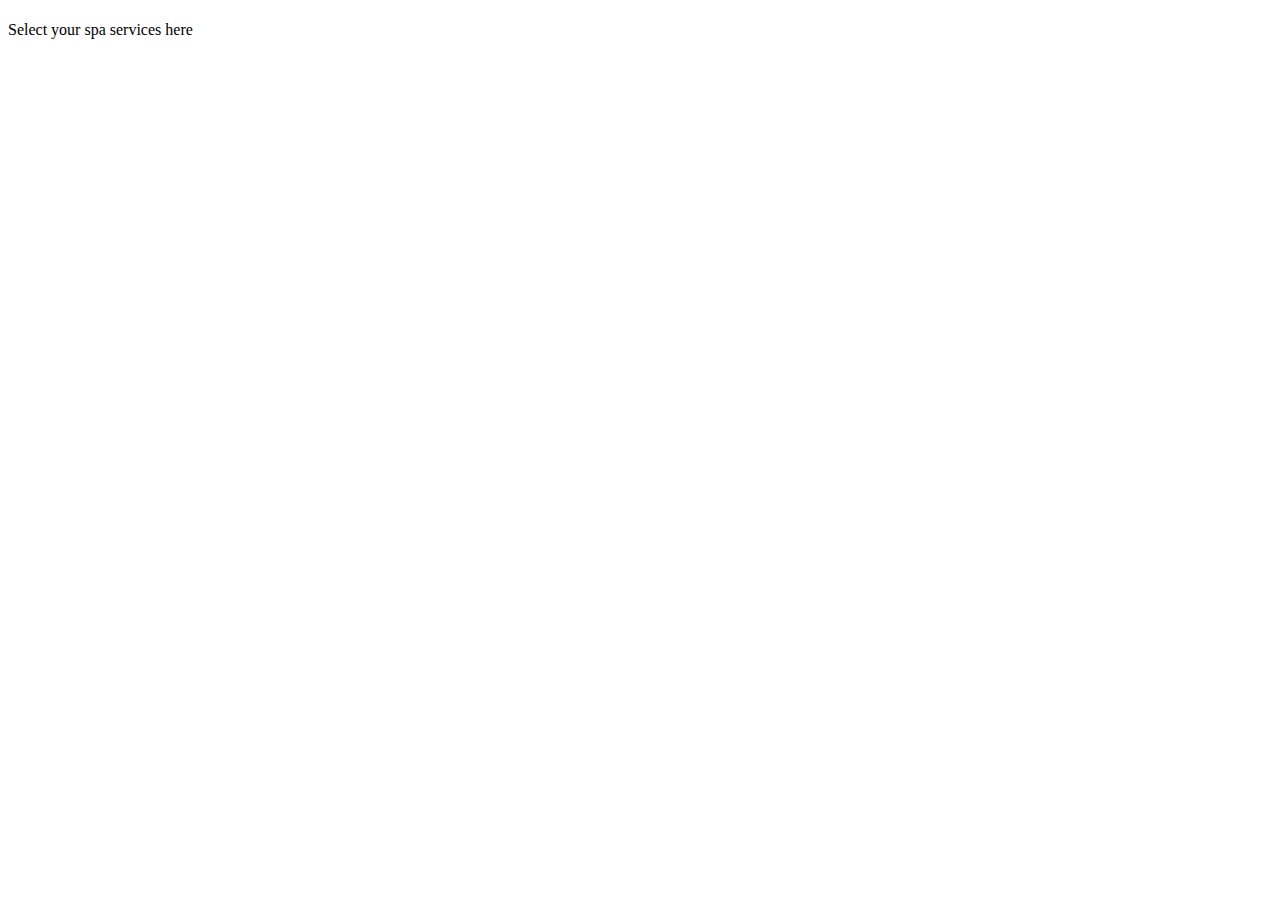
<file: src/main/resources/templates/user/index.html>
<!DOCTYPE html>
<html lang="en" xmlns:th="https://www.thymeleaf.org/">
<link rel="stylesheet" th:href="@{/styles.css}"/>
<head>
    <meta charset="UTF-8">
    <title></title>
</head>
<body>
<h1 th:text="'Welcome, ' + ${user.username}"></h1>
<a th:href="@{/}">
    Select your spa services here
</a>
</body>
</html>
</file>
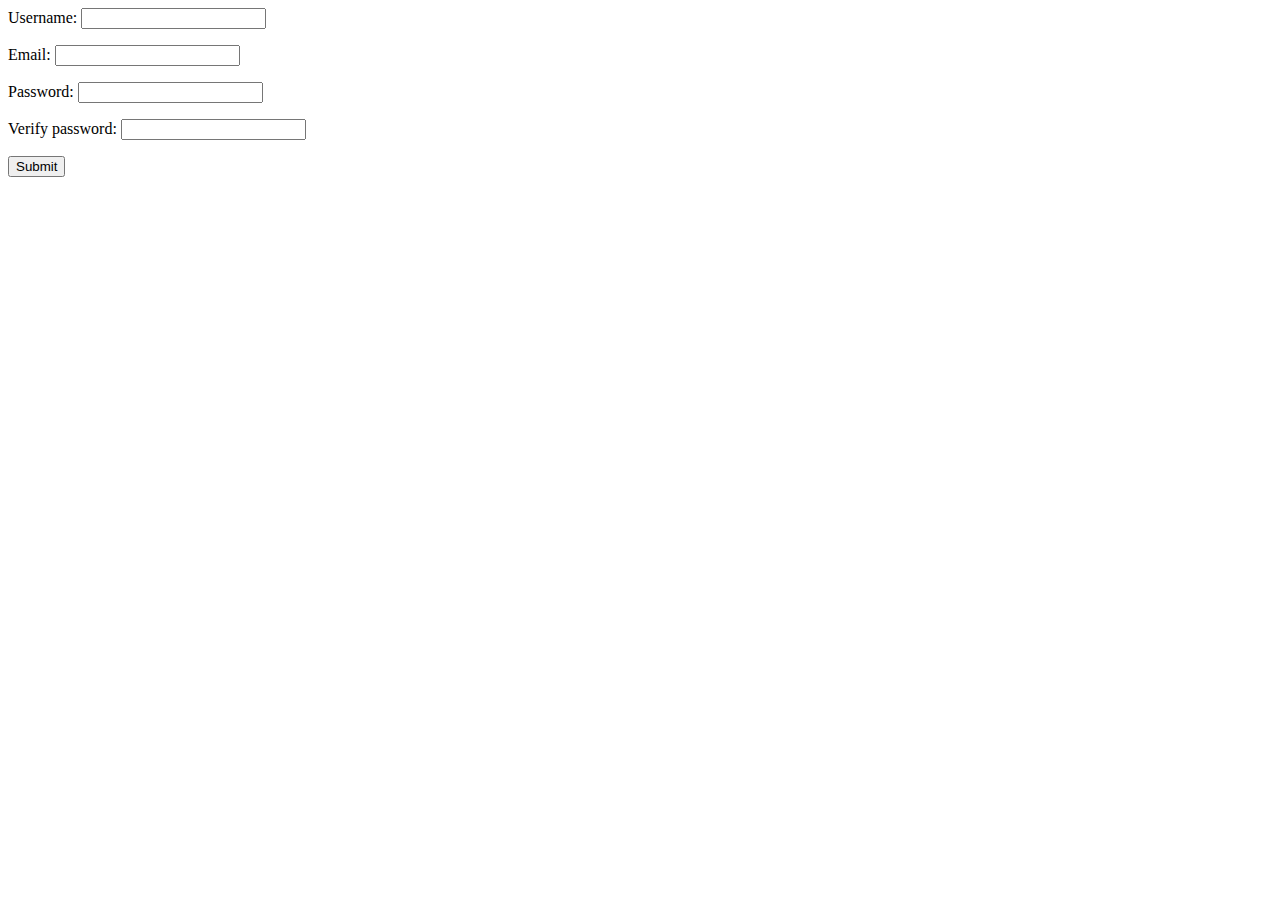
<file: src/main/resources/templates/user/add.html>
<!DOCTYPE html>
<html lang="en" xmlns:th="https://www.thymeleaf.org/">
<link rel="stylesheet" th:href="@{/styles.css}"/>
<head>
    <meta charset="UTF-8">
    <title></title>
</head>
<body>
<form method="post" action="/user">
    <div>
        <label>Username:
            <input type= "text" th:field="*{user.username}"/>
        </label>
        <p class="error" th:errors="*{user.username}"></p>
    </div>

    <div>
        <label>Email:
            <input th:field="*{user.email}"/>
        </label>
        <p class="error" th:errors="*{user.email}"></p>
    </div>

    <div>
        <label>Password:
            <input type= "password" th:field="*{user.password}"/>
        </label>
        <p class="error" th:errors="*{user.password}"></p>
    </div>

    <div>
        <label>Verify password:
            <input type= "password" th:field="*{user.verify}"/>
        </label>
        <p class="error" th:errors="*{user.verify}"></p>
    </div>

    <div>
        <input type="submit" value="Submit"/>
    </div>
</form>
</body>
</html>
</file>
